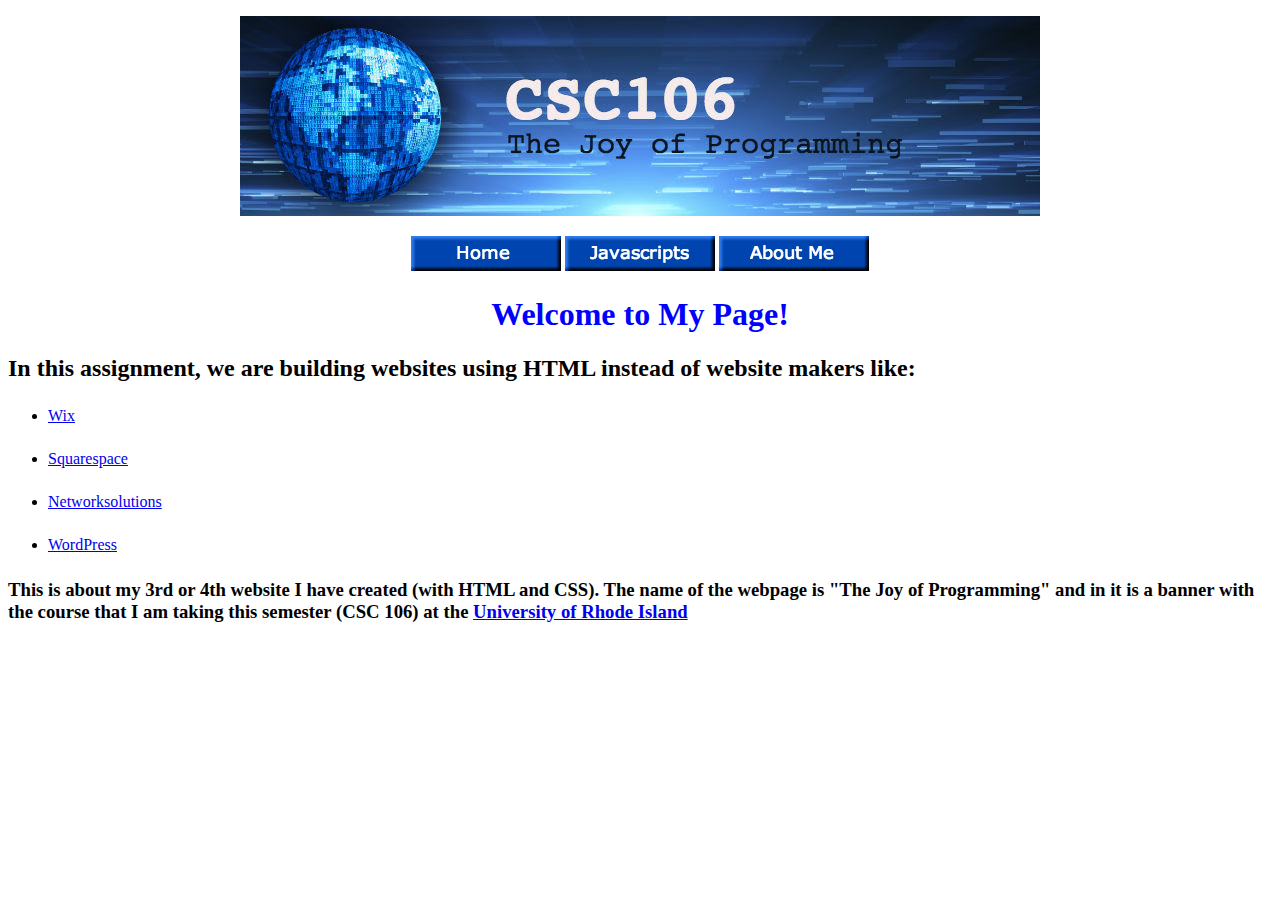
<file: index.html>
<!DOCTYPE html>
<html>
    <head>
        <meta charset="utf-8">
            <style>
                heading {
                    font-size: 2em;
             }
                h1 {
                    font-family: cursive, serif;
                }
                h2 {
                    text-align: left;
             }
                li {
                    margin: 25px 0;
               }
    
            </style>
        <title>Aidan's Programming Portfolio</title>
    </head>
    <body>
        <p align="center">
            <img src="csc106_banner.jpg">
        </p>
        <p align="center">
                    <a href="index.html"><img src="home button.png"></a>
                    <a href="javascript.html"><img src="javascript button.png" ></a>
                    <a href="aboutme.html"><img src="about me button.png"></a>
        </p>
        <h1 class="h1" align="center" style="color:blue;">
                 Welcome to My Page!
        </h1>
                
        <h2>
            In this assignment, we are building websites using HTML instead of website makers like: 
        </h2>
                
        <ul>
            <li><a href="https://www.wix.com/" target="_blank">Wix</a></li>
            <li><a href="https://www.squarespace.com/" target="_blank">Squarespace</a></li>
            <li><a href="https://www.networksolutions.com/" target="_blank">Networksolutions</a></li>
            <li><a href="https://wordpress.com/" target="_blank">WordPress</a></li>
        </ul>
        
        <h3>
            This is about my 3rd or 4th website I have created (with HTML and CSS). The name of the webpage is "The Joy of Programming" 
            and in it is a banner with the course that I am taking this semester (CSC 106) at the <a href="https://www.uri.edu/" target="_blank">University of Rhode Island</a>
        </h3>
    </body>
</html>
</file>
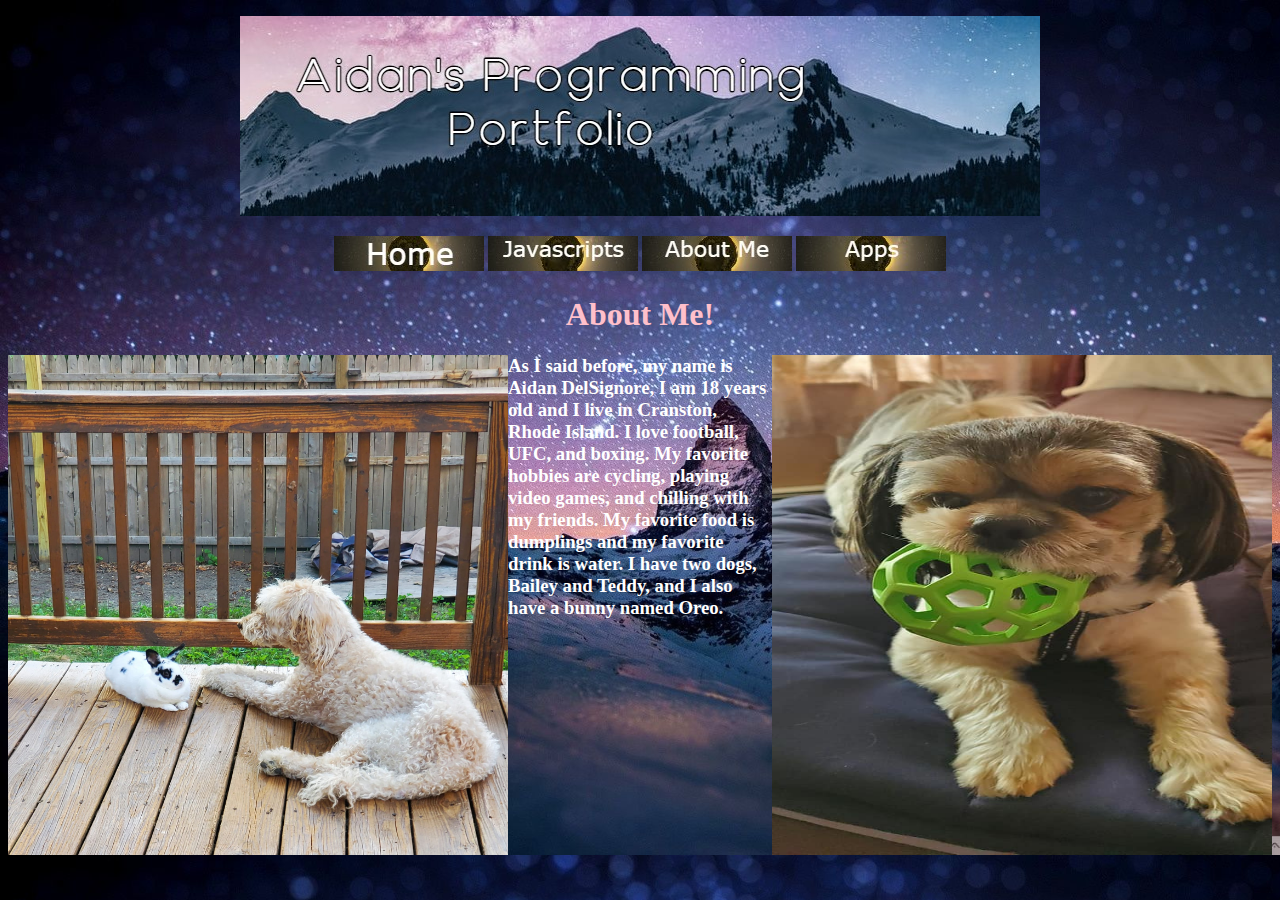
<file: aboutme.html>
<!DOCTYPE html>
<html>
   <head>
      <meta charset="utf-8">
      <title>Aidan's Programming Portfolio</title>
      <link rel="stylesheet" href="aidan.css">
   </head>
   <body>
      <p align="center"><img src="mybanner.jpg"></p>
      <p align="center">
         <a href="test.html"><img src="home pixlr.jpg"></a>
         <a href="javascript.html"><img src="java pixlr.jpg" ></a>
         <a href="aboutme.html"><img src="aboutme button.jpg"></a>
         <a href="apps.html"><img src="apps button.jpg"></a>
      </p>
      <h1 align="center" style="color: pink;">About Me!</h1>
      <img style="float: left;" src="Bailey and Oreo.jpg" alt="Bailey and Oreo" width="500px" height="500px">
      <img style="float: right;" src="Teddy.jpg" alt="Teddy Holding Ball" width="500px" height="500px">
      <h3 style="color: white;">As I said before, my name is Aidan DelSignore, I am 18 years old and I live in Cranston, Rhode Island. I love football, UFC, and boxing. My favorite hobbies are cycling, playing video games, and chilling with my friends. My favorite food is dumplings and my favorite drink is water. I have two dogs, Bailey and Teddy, and I also have a bunny named Oreo.</h3>
   </body>
</html>
</file>
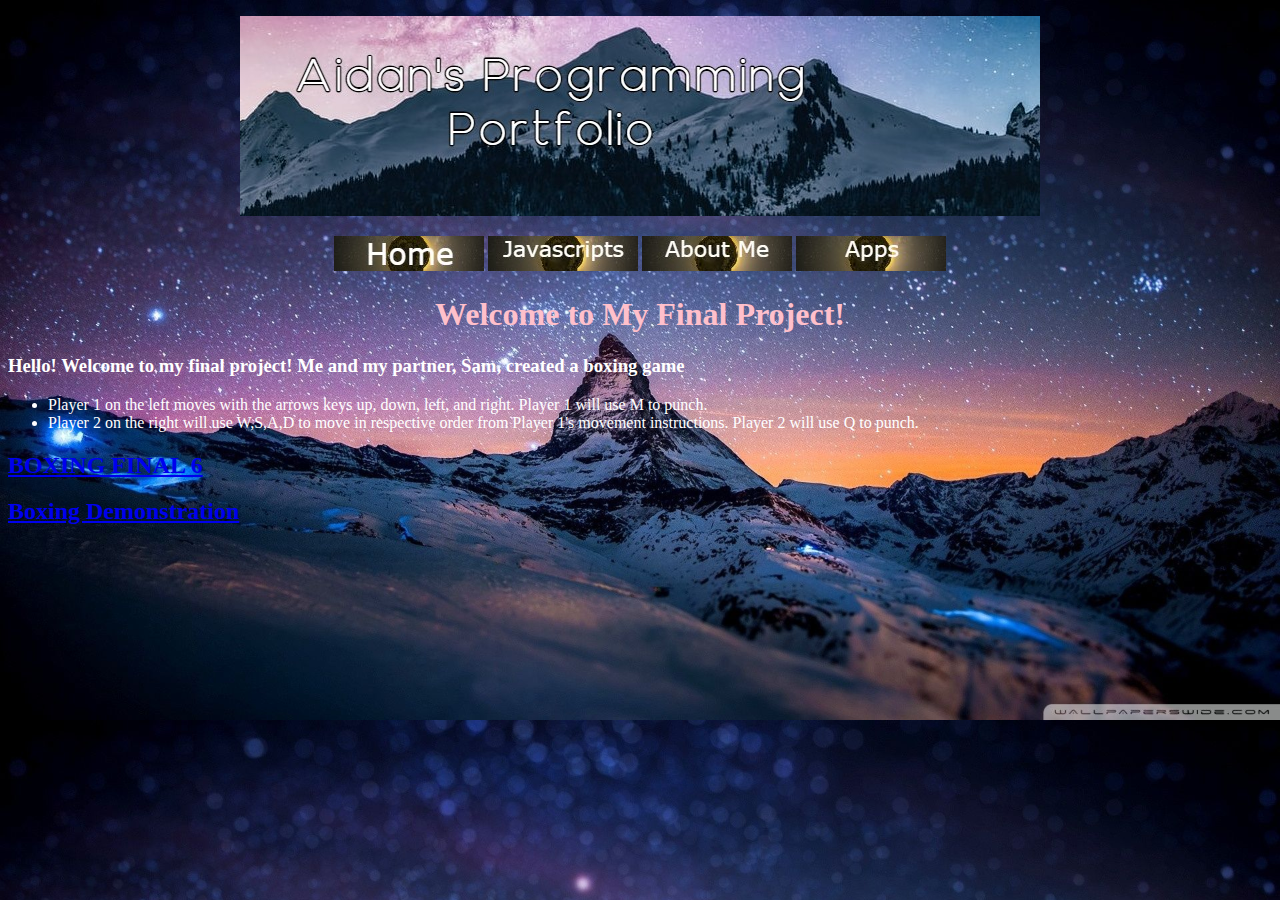
<file: apps.html>
<!DOCTYPE html>
<html>
    <head>
        <meta charset="utf-8">
        <title>Aidan's Programming Portfolio</title>
        <link rel="stylesheet" href="aidan.css">
    </head>
    <body>
        <p align="center"><img src="mybanner.jpg"></p>
        <p align="center">
                    <a href="test.html"><img src="home pixlr.jpg"></a>
                    <a href="javascript.html"><img src="java pixlr.jpg" ></a>
                    <a href="aboutme.html"><img src="aboutme button.jpg"></a>
                    <a href="apps.html"><img src="apps button.jpg"></a>
        </p>
        <h1 align="center" style="color: pink;">Welcome to My Final Project!</h1>
        <h3 style="color: white;">Hello! Welcome to my final project! Me and my partner, Sam, created a boxing game</h3>
        <p align="center">
            <ul>
               <li style="color: white;">Player 1 on the left moves with the arrows keys up, down, left, and right. Player 1 will use M to punch.</li>
               <li style="color: white;">Player 2 on the right will use W,S,A,D to move in respective order from Player 1's movement instructions. Player 2 will use Q to punch.</li>
            </ul>
        <tr>
            <td>
               <h2><a href="https://www.khanacademy.org/computer-programming/boxing-final-6/5107516176384000">BOXING FINAL 6</a></h2>
               <script src="https://www.khanacademy.org/computer-programming/boxing-final-6/5107516176384000/embed.js?editor=no&buttons=no&author=no&embed=yes"></script>
            </td>
            <td>
                <h2><a href ="https://youtu.be/t2xi3EoI94M">Boxing Demonstration</a></h2>
                <script src ="https://youtu.be/t2xi3EoI94M"></script>
            </td>
        </tr>
    </body>
</html>
</file>
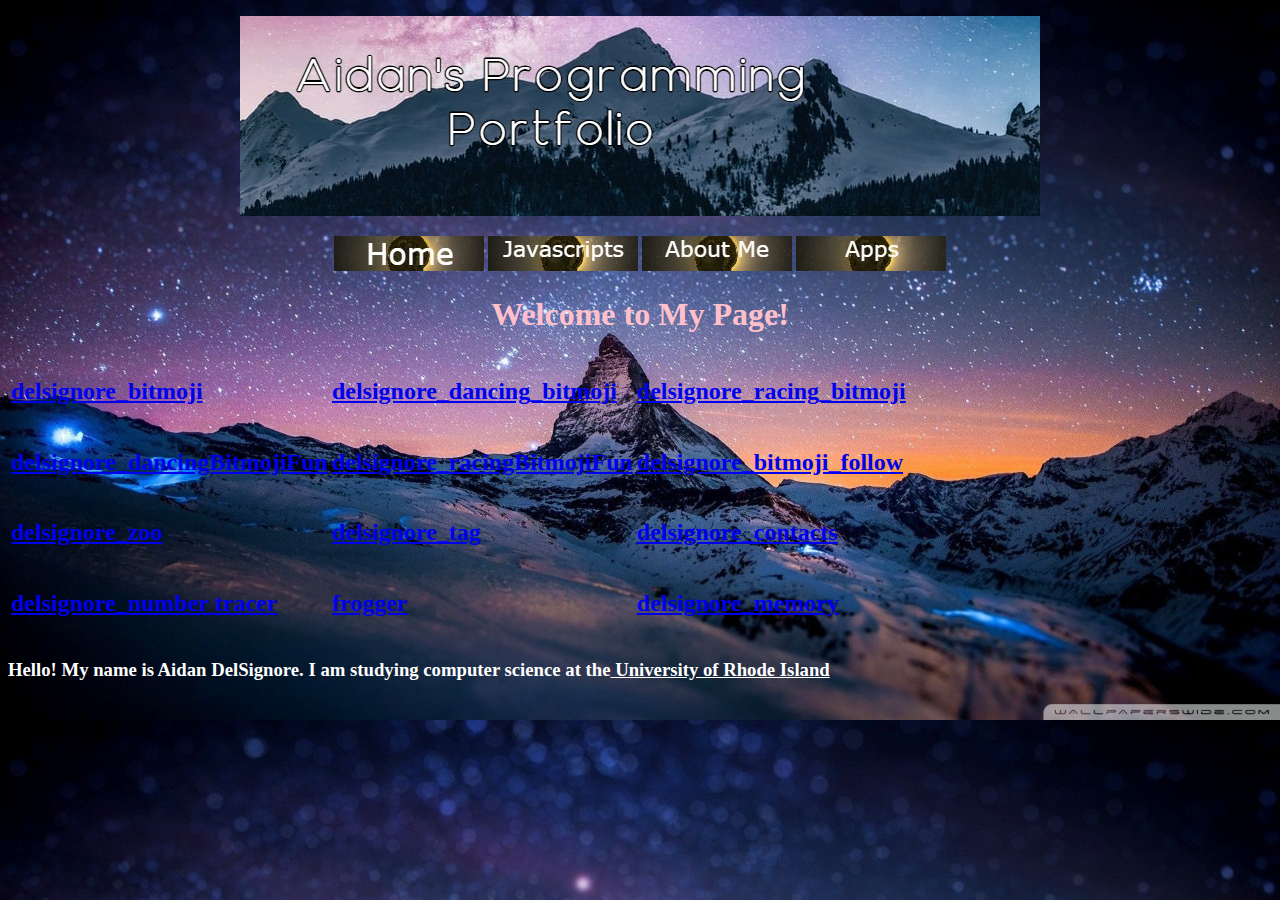
<file: javascript.html>
<!DOCTYPE html>
<html>
   <head>
      <meta charset="utf-8">
      <title>Aidan's Programming Portfolio</title>
      <link rel="stylesheet" href="aidan.css">
   </head>
   <body>
      <p align="center"><img src="mybanner.jpg"></p>
      <p align="center">
         <a href="test.html"><img src="home pixlr.jpg"></a>
         <a href="javascript.html"><img src="java pixlr.jpg" ></a>
         <a href="aboutme.html"><img src="aboutme button.jpg"></a>
         <a href="apps.html"><img src="apps button.jpg"></a>
      </p>
      <h1 align="center" style="color: pink;">Welcome to My Page!</h1>
      <table>
         <tr>
            <td>
               <h2><a href="https://www.khanacademy.org/computer-programming/delsignore_bitmoji/6224096065011712">delsignore_bitmoji</a></h2>
               <script src="https://www.khanacademy.org/computer-programming/delsignore_bitmoji/6224096065011712/embed.js?editor=no&buttons=no&author=no&embed=yes"></script>
            </td>
            <td>
               <h2><a href="https://www.khanacademy.org/computer-programming/delsignore_dancing_bitmoji/5309592166776832">delsignore_dancing_bitmoji</a></h2>
               <script src="https://www.khanacademy.org/computer-programming/delsignore_dancing_bitmoji/5309592166776832/embed.js?editor=no&buttons=no&author=no&embed=yes"></script>
            </td>
            <td>
               <h2><a href="https://www.khanacademy.org/computer-programming/delsignore_racing_bitmoji/6170235329626112">delsignore_racing_bitmoji</a></h2>
               <script src="https://www.khanacademy.org/computer-programming/delsignore_racing_bitmoji/6170235329626112/embed.js?editor=no&buttons=no&author=no&embed=yes"></script>
            </td>
         </tr>
         <tr>
            <td>
               <h2><a href="https://www.khanacademy.org/computer-programming/delsignore_dancingbitmojifun/6448119436853248">delsignore_dancingBitmojiFun</a></h2>
               <script src="https://www.khanacademy.org/computer-programming/delsignore_dancingbitmojifun/6448119436853248/embed.js?editor=no&buttons=no&author=no&embed=yes"></script>
            </td>
            <td>
               <h2><a href="https://www.khanacademy.org/computer-programming/delsignore_racingbitmojifun/5382913961017344">delsignore_racingBitmojiFun</a></h2>
               <script src="https://www.khanacademy.org/computer-programming/delsignore_racingbitmojifun/5382913961017344/embed.js?editor=no&buttons=no&author=no&embed=yes"></script>
            </td>
            <td>
               <h2><a href="https://www.khanacademy.org/computer-programming/delsignore_bitmoji_follow/6738150789529600">delsignore_bitmoji_follow</a></h2>
               <script src="https://www.khanacademy.org/computer-programming/delsignore_bitmoji_follow/6738150789529600/embed.js?editor=no&buttons=no&author=no&embed=yes"></script>
            </td>
         </tr>
         <tr>
            <td>
               <h2><a href="https://www.khanacademy.org/computer-programming/delsignore_zoo/5357034748821504">delsignore_zoo</a></h2>
               <script src="https://www.khanacademy.org/computer-programming/delsignore_zoo/5357034748821504/embed.js?editor=no&buttons=no&author=no&embed=yes"></script>
            </td>
            <td>
               <h2><a href="https://www.khanacademy.org/computer-programming/delsignore_tag/5275584385040384">delsignore_tag</a></h2>
               <script src="https://www.khanacademy.org/computer-programming/delsignore_tag/5275584385040384/embed.js?editor=no&buttons=no&author=no&embed=yes"></script>
            </td>
            <td>
               <h2><a href="https://www.khanacademy.org/computer-programming/delsignore_contacts/6187729633198080">delsignore_contacts</a></h2>
               <script src="https://www.khanacademy.org/computer-programming/delsignore_contacts/6187729633198080/embed.js?editor=no&buttons=no&author=no&embed=yes"></script>
              </td>
         </tr>
         <tr>
            <td>
               <h2><a href="https://www.khanacademy.org/computer-programming/delsignore_number-tracer/6349319238107136">delsignore_number tracer</a></h2>
               <script src="https://www.khanacademy.org/computer-programming/delsignore_number-tracer/6349319238107136/embed.js?editor=no&buttons=no&author=no&embed=yes"></script>
            </td>
            <td>
               <h2><a href="https://www.khanacademy.org/computer-programming/frogger/5700008403845120">frogger</a></h2>
               <script src="https://www.khanacademy.org/computer-programming/frogger/5700008403845120/embed.js?editor=no&buttons=no&author=no&embed=yes"></script>
            </td>
            <td>
               <h2><a href="https://www.khanacademy.org/computer-programming/delsignore_memory/6406468351868928">delsignore_memory</a></h2>
               <script src="https://www.khanacademy.org/computer-programming/delsignore_memory/6406468351868928/embed.js?editor=no&buttons=no&author=no&embed=yes"></script>
            </td>
         </tr>
      </table>
      <h3 style="color: white;">Hello! My name is Aidan DelSignore. I am studying computer science at the<a href="https://www.uri.edu/" target="_blank" style="color: white;"> University of Rhode Island</a></h3>
   </body>
</html>
</file>
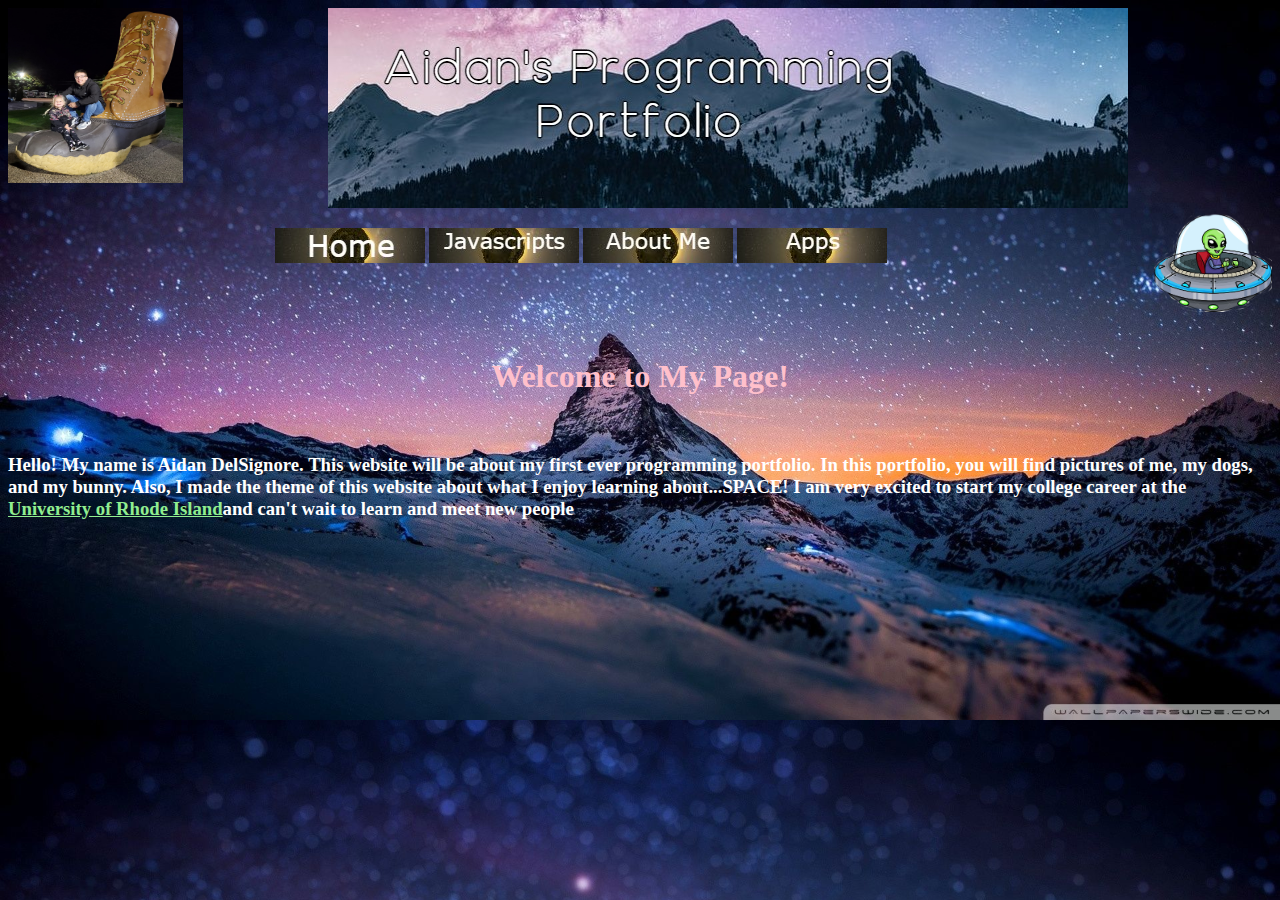
<file: test.html>
<!DOCTYPE html>
<html>
   <head>
      <meta charset="utf-8">
      <title>Aidan's Programming Portfolio</title>
      <link rel="stylesheet" href="aidan.css">
   </head>
   <body>
      <img style="float: left;" src="me on boot.jpg" width="175px" height="175px" alt="Me on a boot">
      <center><img src="mybanner.jpg" width="800px" height="200px"></center>
      <img style="float: right;" src="alien (1).png" alt="Alien UFO" height="100px" height="100px">
      <p align="center">
         <a href="test.html"><img src="home pixlr.jpg"></a>
         <a href="javascript.html"><img src="java pixlr.jpg" ></a>
         <a href="aboutme.html"><img src="aboutme button.jpg"></a>
         <a href="apps.html"><img src="apps button.jpg"></a>
      </p>
      <br>
      <br>
      <br>
      <h1 align="center" style="color: pink;">Welcome to My Page!</h1>
      <br>
      <h3 style="color: white;">
      Hello! My name is Aidan DelSignore. This website will be about my first ever programming portfolio. In this portfolio, you will find pictures of me, my dogs, and my bunny. Also, I made the theme of this website about what I enjoy learning about...<strong>SPACE!</strong> I am very excited to start my college career at the <a href="https://www.uri.edu/" target="_blank" style="color: lightgreen;"> University of Rhode Island</a>and can't wait to learn and meet new people<!/h3>
   </body>
</html>
</file>
<file: aidan.css>
body {
    background-size: cover;
    background-image: url("mountain 2.jpg");
}
</file>
